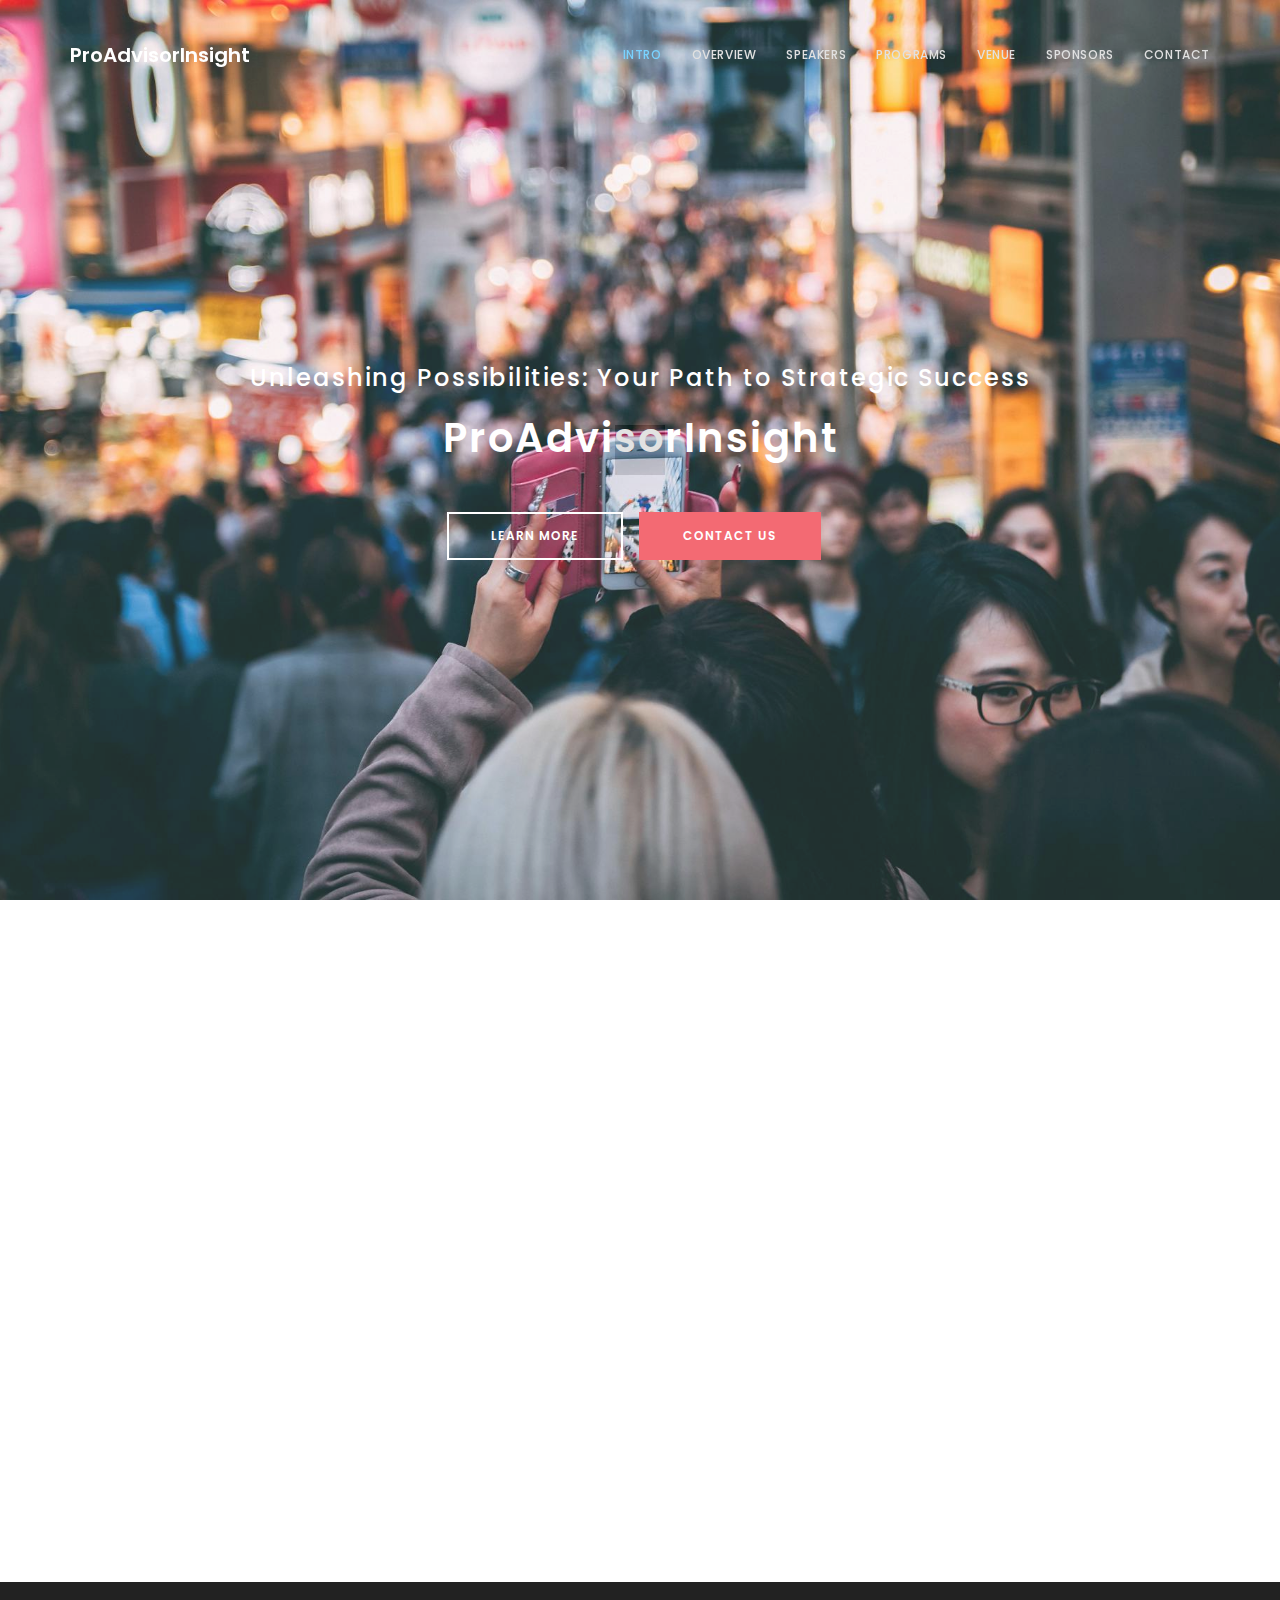
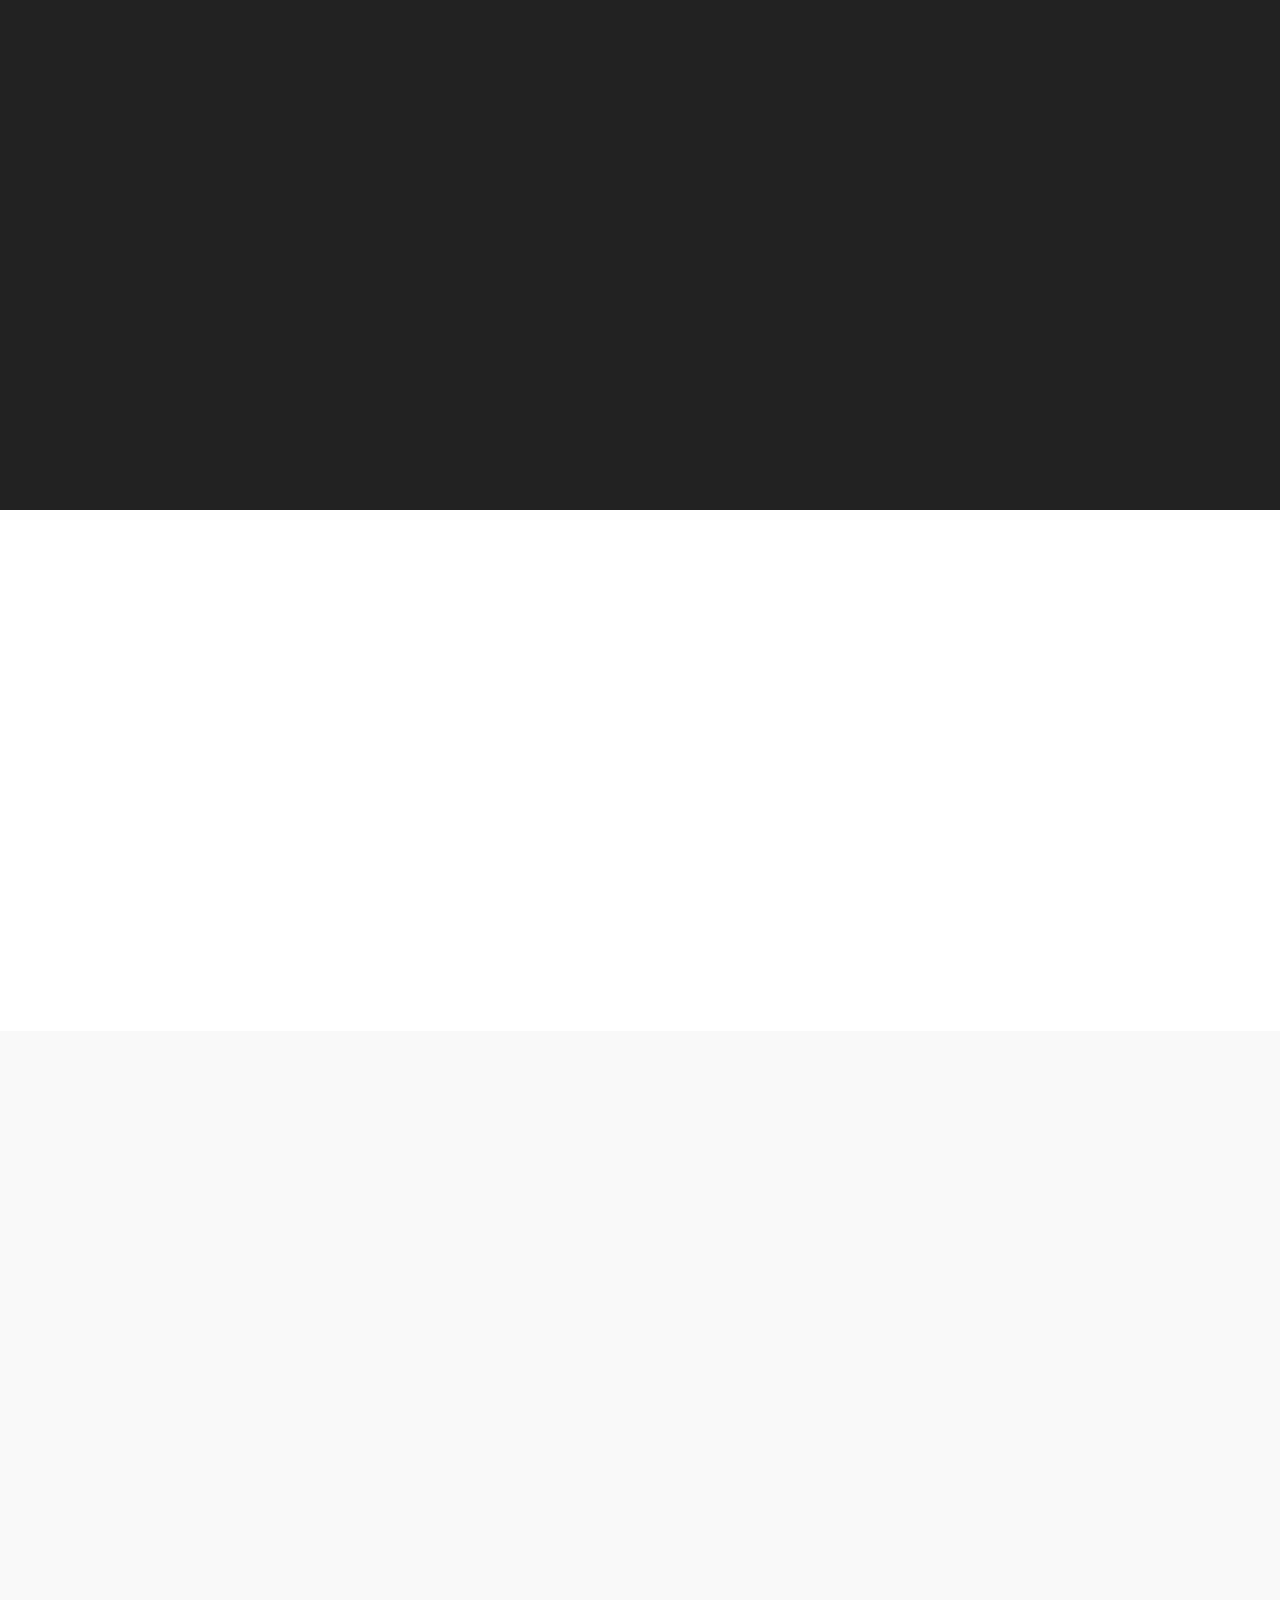
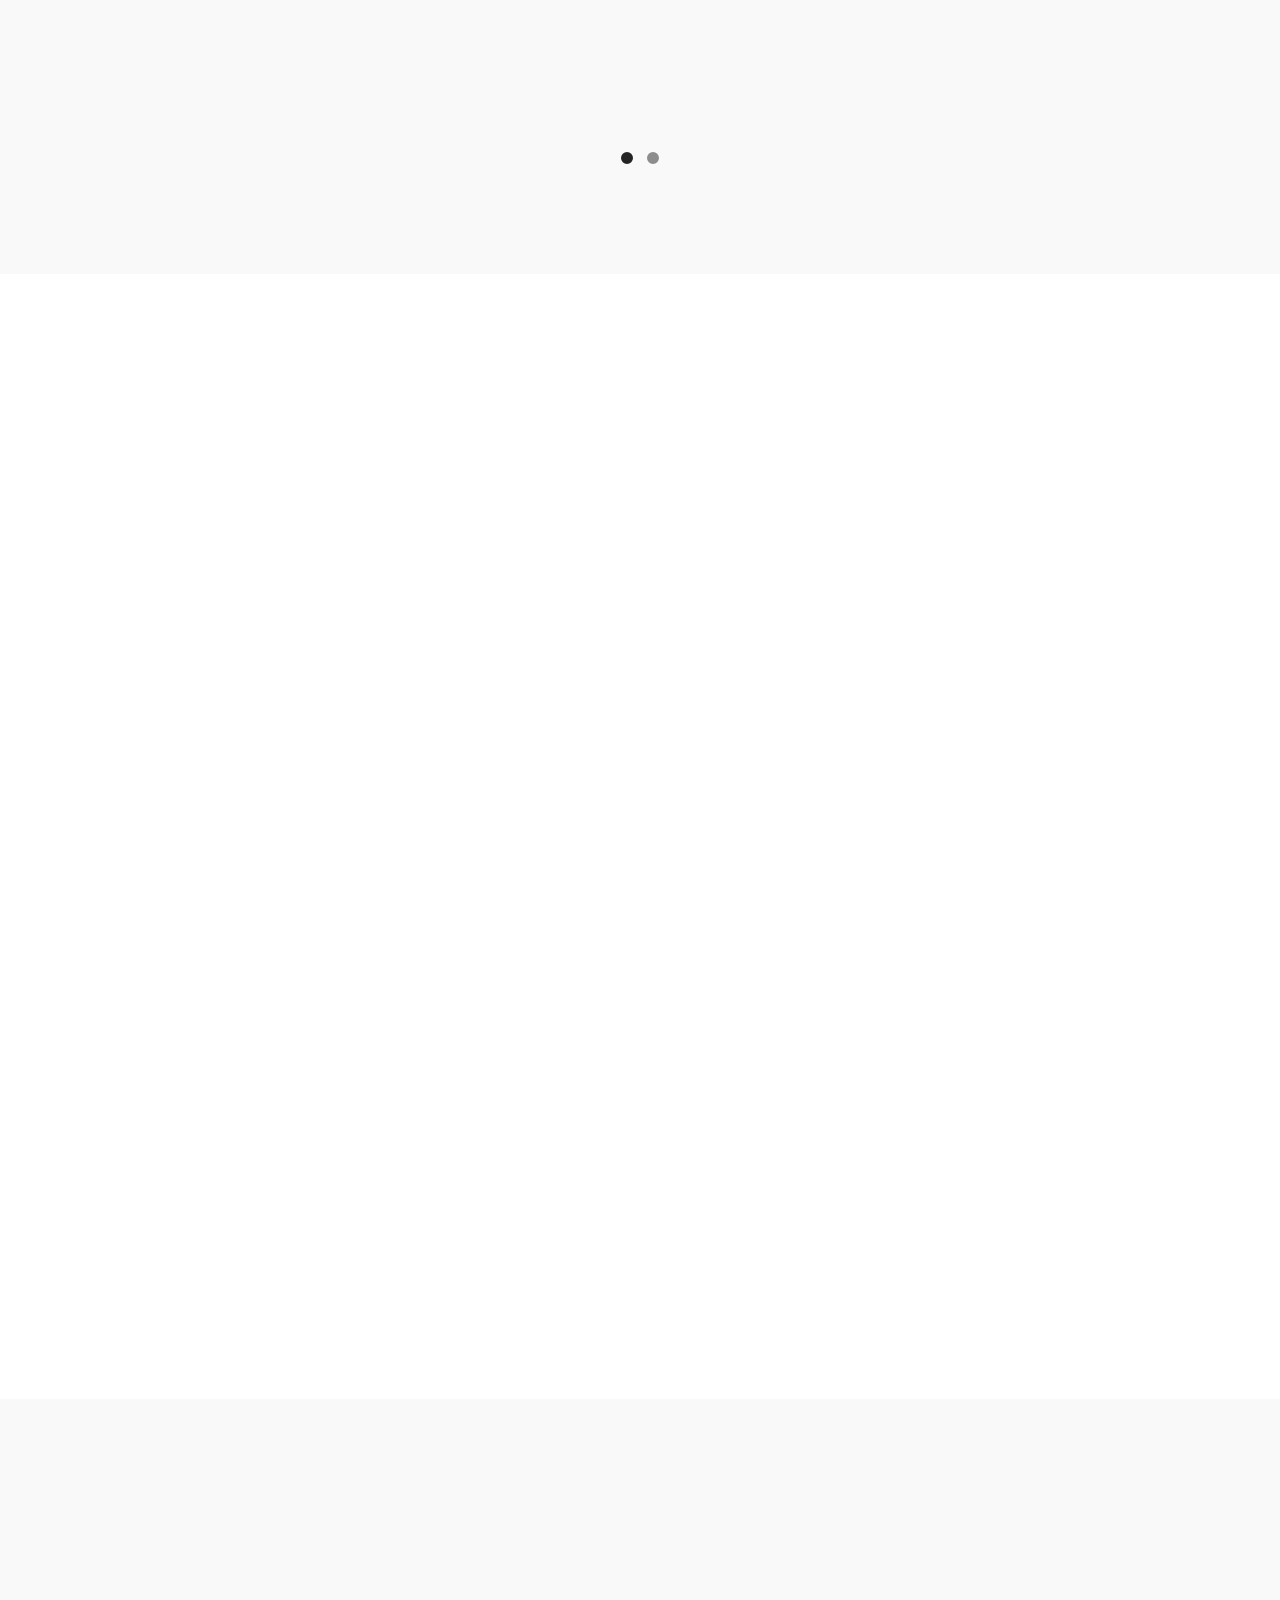
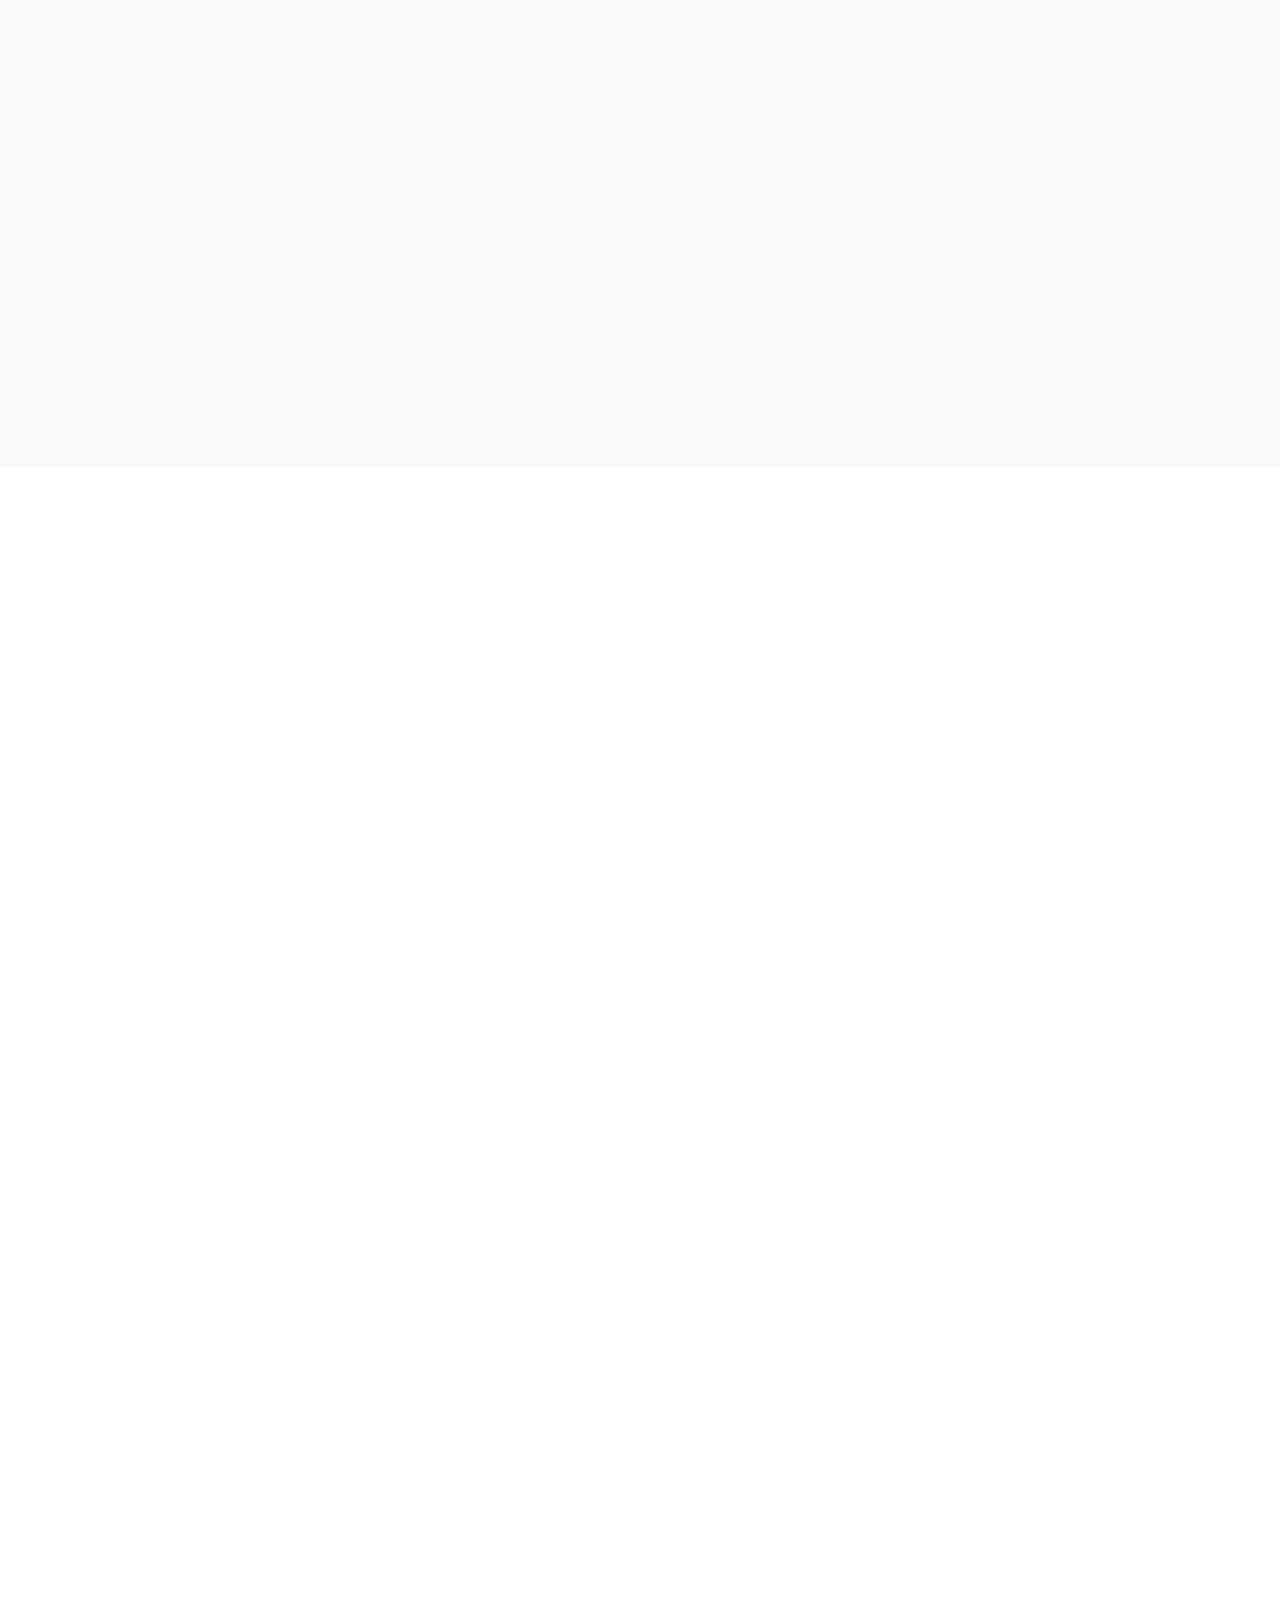
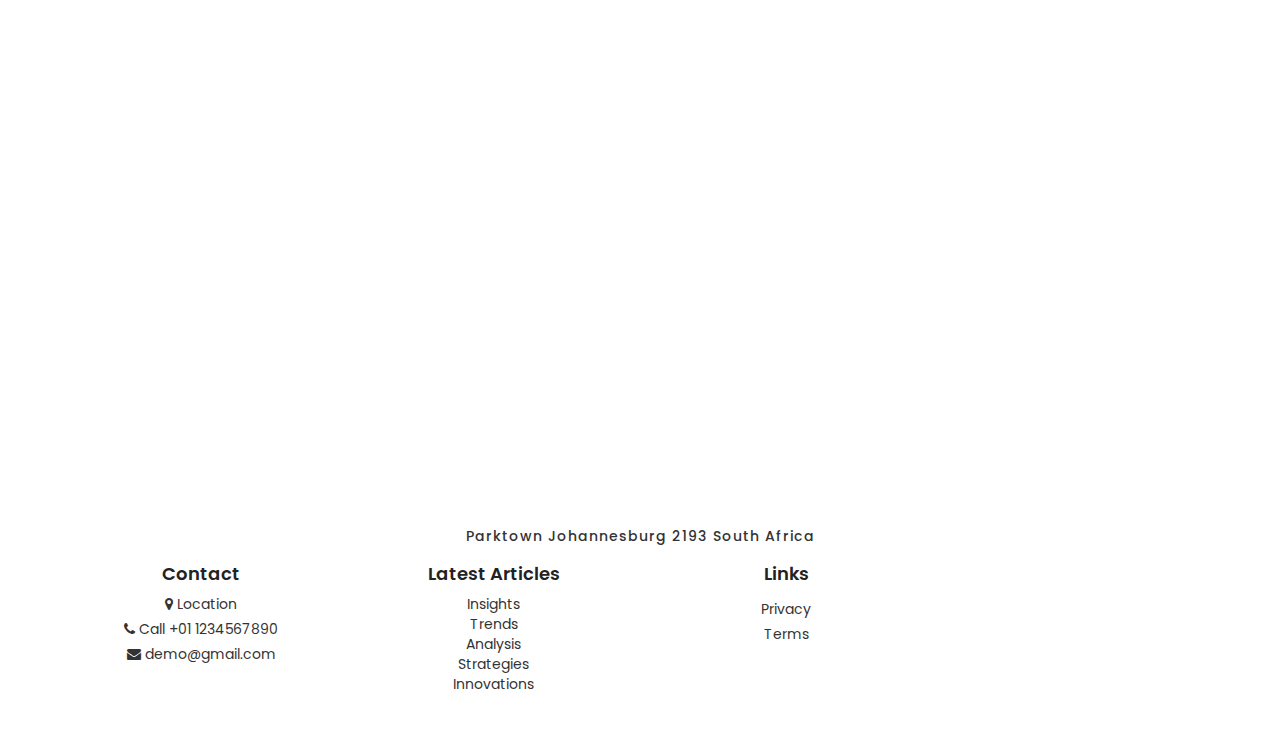
<file: index.html>
<!DOCTYPE html>
<html lang="en">
<head>
    <title>ProAdvisorInsight</title>
    <meta name="description" content="">
    <meta name="author" content="">
    <meta charset="UTF-8">
    <meta http-equiv="X-UA-Compatible" content="IE=Edge">
    <meta name="viewport" content="width=device-width, initial-scale=1, maximum-scale=1">
    <link rel="shortcut icon" href="images/logo.png">
    <link rel="stylesheet" href="css/bootstrap.min.css">
    <link rel="stylesheet" href="css/animate.css">
    <link rel="stylesheet" href="css/font-awesome.min.css">
    <link rel="stylesheet" href="css/owl.theme.css">
    <link rel="stylesheet" href="css/owl.carousel.css">

    <!-- Main css -->
    <link rel="stylesheet" href="css/style.css">

    <!-- Google Font -->
    <link href='https://fonts.googleapis.com/css?family=Poppins:400,500,600' rel='stylesheet' type='text/css'>

</head>
<body data-spy="scroll" data-offset="50" data-target=".navbar-collapse">

<!-- =========================
     PRE LOADER       
============================== -->
<div class="preloader">

	<div class="sk-rotating-plane"></div>

</div>


<!-- =========================
     NAVIGATION LINKS     
============================== -->
<div class="navbar navbar-fixed-top custom-navbar" role="navigation">
	<div class="container">

		<!-- navbar header -->
		<div class="navbar-header">
			<button class="navbar-toggle" data-toggle="collapse" data-target=".navbar-collapse">
				<span class="icon icon-bar"></span>
				<span class="icon icon-bar"></span>
				<span class="icon icon-bar"></span>
			</button>
			<a href="index.html" class="navbar-brand">ProAdvisorInsight</a>
		</div>

		<div class="collapse navbar-collapse">

			<ul class="nav navbar-nav navbar-right">
				<li><a href="#intro" class="smoothScroll">Intro</a></li>
				<li><a href="#overview" class="smoothScroll">Overview</a></li>
				<li><a href="#speakers" class="smoothScroll">Speakers</a></li>
				<li><a href="#program" class="smoothScroll">Programs</a></li>
				<li><a href="#venue" class="smoothScroll">Venue</a></li>
				<li><a href="#sponsors" class="smoothScroll">Sponsors</a></li>
				<li><a href="#contact" class="smoothScroll">Contact</a></li>
			</ul>

		</div>

	</div>
</div>


<!-- =========================
    INTRO SECTION   
============================== -->
<section id="intro" class="parallax-section">
	<div class="container">
		<div class="row">

			<div class="col-md-12 col-sm-12">
				<h3 class="wow bounceIn" data-wow-delay="0.9s">Unleashing Possibilities: Your Path to Strategic Success</h3>
				<h1 class="wow fadeInUp" data-wow-delay="1.6s">ProAdvisorInsight</h1>
				<a href="#overview" class="btn btn-lg btn-default smoothScroll wow fadeInUp hidden-xs" data-wow-delay="2.3s">LEARN MORE</a>
				<a href="#contact" class="btn btn-lg btn-danger smoothScroll wow fadeInUp" data-wow-delay="2.3s">CONTACT US</a>
			</div>


		</div>
	</div>
</section>


<!-- =========================
    OVERVIEW SECTION   
============================== -->
<section id="overview" class="parallax-section">
	<div class="container">
		<div class="row">

			<div class="wow fadeInUp col-md-6 col-sm-6" data-wow-delay="0.6s">
				<h3>Elevate Your Business: Navigating Strategic Success</h3>
				<p>Embark on a transformative journey with ProAdvisorInsight. As architects of success, we offer innovative solutions and expert insights that redefine the trajectory of your businesss.</p>
				<p>Navigate the ever-evolving landscape of business excellence with our personalized approaches. At ProAdvisorInsight, we go beyond traditional consulting, providing you with strategies tailored to unleash your organization's full potential.</p>
			</div>
					
			<div class="wow fadeInUp col-md-6 col-sm-6" data-wow-delay="0.9s">
				<img src="images/overview-img.jpg" class="img-responsive" alt="Overview">
			</div>

		</div>
	</div>
</section>


<!-- =========================
    DETAIL SECTION   
============================== -->
<section id="detail" class="parallax-section">
	<div class="container">
		<div class="row">

			<div class="wow fadeInLeft col-md-4 col-sm-4" data-wow-delay="0.3s">
				<i class="fa fa-group"></i>
				<h3>650 Participants</h3>
				<p>Our consulting website welcomes a diverse array of participants, including industry leaders, decision-makers, entrepreneurs, and innovators. Engage with a community of collaborators and visionaries who share a commitment to driving excellence and transformative change in the business landscape.</p>
			</div>

			<div class="wow fadeInUp col-md-4 col-sm-4" data-wow-delay="0.6s">
				<i class="fa fa-clock-o"></i>
				<h3>24 Programs</h3>
				<p>Explore a comprehensive range of programs designed to elevate your skills and empower your organization. From workshops and strategic planning sessions to leadership programs and specialized consultations, our offerings are tailored to meet the evolving needs of participants. Join us on a journey of continuous learning and strategic development.</p>
			</div>

			<div class="wow fadeInRight col-md-4 col-sm-4" data-wow-delay="0.9s">
				<i class="fa fa-microphone"></i>
				<h3>11 Speakers</h3>
				<p>Immerse yourself in insights from our distinguished lineup of speakers—industry experts, thought leaders, and visionary entrepreneurs. Our speakers bring a wealth of knowledge, offering valuable perspectives on the latest trends, innovations, and strategies. Elevate your understanding and gain inspiration from these influential voices shaping the future of business.</p>
			</div>

		</div>
	</div>
</section>


<!-- =========================
    VIDEO SECTION   
============================== -->
<section id="video" class="parallax-section">
	<div class="container">
		<div class="row">

			<div class="wow fadeInUp col-md-6 col-sm-10" data-wow-delay="1.3s">
				<h2>Watch Video</h2>
				<h3>Strategic Insights Unveiled: Consulting Mastery through Video Instruction</h3>
				<p>Embark on a dynamic learning experience with our video instruction series, designed to unlock the secrets of consulting mastery. Dive into a world of strategic insights as industry experts and seasoned consultants guide you through the intricacies of effective consulting practices. These engaging video modules cover a spectrum of topics, from advanced problem-solving techniques to innovative approaches for business transformation.</p>
			</div>
			<div class="wow fadeInUp col-md-6 col-sm-10" data-wow-delay="1.6s">
				<div class="embed-responsive embed-responsive-16by9">
					<iframe class="embed-responsive-item" src="https://www.youtube.com/embed/XDPwXQjAlB0" allowfullscreen></iframe>
				</div>
			</div>

		</div>
	</div>
</section>


<!-- =========================
    SPEAKERS SECTION   
============================== -->
<section id="speakers" class="parallax-section">
	<div class="container">
		<div class="row">

			<div class="col-md-12 col-sm-12 wow bounceIn">
				<div class="section-title">
					<h2>Creative Speakers</h2>
					<p>Our consulting speakers embody a wealth of knowledge and experience, each a distinguished expert in their respective fields. Engage with thought leaders, industry veterans, and strategic visionaries as they share invaluable insights, cutting-edge strategies, and real-world perspectives to inspire and empower your journey in the dynamic realm of consulting.</p>
				</div>
			</div>

			<!-- Testimonial Owl Carousel section
			================================================== -->
			<div id="owl-speakers" class="owl-carousel">

				<div class="item wow fadeInUp col-md-3 col-sm-3" data-wow-delay="0.9s">
					<div class="speakers-wrapper">
						<img src="images/speakers-img1.jpg" class="img-responsive" alt="speakers">
							<div class="speakers-thumb">
								<h3>Jenny Green</h3>
								<h6>UI Designer</h6>
							</div>
					</div>
				</div>

				<div class="item wow fadeInUp col-md-3 col-sm-3" data-wow-delay="0.6s">
					<div class="speakers-wrapper">
						<img src="images/speakers-img2.jpg" class="img-responsive" alt="speakers">
							<div class="speakers-thumb">
								<h3>David Yoon</h3>
								<h6>CEO</h6>
							</div>
					</div>
				</div>

				<div class="item wow fadeInUp col-md-3 col-sm-3" data-wow-delay="0.9s">
					<div class="speakers-wrapper">
						<img src="images/speakers-img3.jpg" class="img-responsive" alt="speakers">
							<div class="speakers-thumb">
								<h3>Je Mary Lee</h3>
								<h6>Team Lead</h6>
							</div>
					</div>
				</div>

				<div class="item wow fadeInUp col-md-3 col-sm-3" data-wow-delay="0.6s">
					<div class="speakers-wrapper">
						<img src="images/speakers-img4.jpg" class="img-responsive" alt="speakers">
							<div class="speakers-thumb">
								<h3>Johnathan Doe</h3>
								<h6>Consultant</h6>
							</div>
					</div>
				</div>

				<div class="item wow fadeInUp col-md-3 col-sm-3" data-wow-delay="0.6s">
					<div class="speakers-wrapper">
						<img src="images/speakers-img5.jpg" class="img-responsive" alt="speakers">
							<div class="speakers-thumb">
								<h3>Elite Hamilton</h3>
								<h6>Marketing Guru</h6>
							</div>
					</div>
				</div>
				
			</div>

		</div>
	</div>
</section>


<!-- =========================
    PROGRAM SECTION   
============================== -->
<section id="program" class="parallax-section">
	<div class="container">
		<div class="row">

			<div class="wow fadeInUp col-md-12 col-sm-12" data-wow-delay="0.6s">
				<div class="section-title">
					<h2>Our Programs</h2>
					<p>
                        Discover a curated suite of dynamic programs on our consulting website, meticulously crafted to empower professionals and organizations on their journey to excellence. From strategic workshops and leadership programs to specialized consultations and innovation labs, our diverse array of programs caters to a spectrum of needs, fostering continuous learning and strategic development. Elevate your skills, navigate industry trends, and unleash your full potential through our comprehensive and tailored consulting programs.</p>
				</div>
			</div>

			<div class="wow fadeInUp col-md-10 col-sm-10" data-wow-delay="0.9s">
				<!-- Nav tabs -->
				<ul class="nav nav-tabs" role="tablist">
					<li class="active"><a href="#fday" aria-controls="fday" role="tab" data-toggle="tab">FIRST DAY</a></li>
					<li><a href="#sday" aria-controls="sday" role="tab" data-toggle="tab">SECOND DAY</a></li>
					<li><a href="#tday" aria-controls="tday" role="tab" data-toggle="tab">THIRD DAY</a></li>
				</ul>
				<!-- tab panes -->
				<div class="tab-content">

					<div role="tabpanel" class="tab-pane active" id="fday">
						<!-- program speaker here -->
						<div class="col-md-2 col-sm-2">
							<img src="images/program-img1.jpg" class="img-responsive" alt="program">
						</div>
						<div class="col-md-10 col-sm-10">
							<h6>
								<span><i class="fa fa-clock-o"></i> 09.00 AM</span> 
								<span><i class="fa fa-map-marker"></i> Room 240</span>
							</h6>
							<h3>Senior Consultant</h3>
							<h4>By Jenny Green</h4>
							<p>Leading client engagements, providing strategic direction, overseeing project teams, and offering high-level expertise. Responsible for ensuring client satisfaction and delivering impactful solutions</p>
						</div>

						<!-- program divider -->
						<div class="program-divider col-md-12 col-sm-12"></div>

						<!-- program speaker here -->
						<div class="col-md-2 col-sm-2">
							<img src="images/program-img2.jpg" class="img-responsive" alt="program">
						</div>
						<div class="col-md-10 col-sm-10">
							<h6>
								<span><i class="fa fa-clock-o"></i> 10.00 AM</span> 
								<span><i class="fa fa-map-marker"></i> Room 360</span>
							</h6>
							<h3>Business Analyst</h3>
							<h4>By Johnathan Mark</h4>
							<p>Conducting data analysis, market research, and process evaluations. Collaborating with clients to identify business needs, analyze requirements, and provide actionable insights for decision-making.</p>
						</div>

						<!-- program divider -->
						<div class="program-divider col-md-12 col-sm-12"></div>

						<!-- program speaker here -->
						<div class="col-md-2 col-sm-2">
							<img src="images/program-img3.jpg" class="img-responsive" alt="program">
						</div>
						<div class="col-md-10 col-sm-10">
							<h6>
								<span><i class="fa fa-clock-o"></i> 11.00 AM</span> 
								<span><i class="fa fa-map-marker"></i> Room 450</span>
							</h6>
							<h3>Project Manager</h3>
							<h4>By Johnathan Doe</h4>
							<p>Planning, executing, and overseeing consulting projects. Managing project timelines, resources, and budgets. Ensuring the successful delivery of consulting services while maintaining client relationships.</p>
						</div>
					</div>

					<div role="tabpanel" class="tab-pane" id="sday">
						<!-- program speaker here -->
						<div class="col-md-2 col-sm-2">
							<img src="images/program-img4.jpg" class="img-responsive" alt="program">
						</div>
						<div class="col-md-10 col-sm-10">
							<h6>
								<span><i class="fa fa-clock-o"></i> 11.00 AM</span> 
								<span><i class="fa fa-map-marker"></i> Room 240</span>
							</h6>
							<h3>Technology Specialist</h3>
							<h4>By Matt Lee</h4>
							<p>Evaluating and implementing technology solutions. Offering expertise in digital transformation, data analytics, and IT strategy. Collaborating with clients to optimize their technological infrastructure.</p>
						</div>

						<!-- program divider -->
						<div class="program-divider col-md-12 col-sm-12"></div>

						<!-- program speaker here -->
						<div class="col-md-2 col-sm-2">
							<img src="images/program-img5.jpg" class="img-responsive" alt="program">
						</div>
						<div class="col-md-10 col-sm-10">
							<h6>
								<span><i class="fa fa-clock-o"></i> 01.00 PM</span> 
								<span><i class="fa fa-map-marker"></i> Room 450</span>
							</h6>
							<h3>Human Resources Consultant</h3>
							<h4>By David Orlando</h4>
							<p>Advising on HR strategies, talent acquisition, performance management, and employee engagement. Providing solutions to enhance organizational culture and workforce effectiveness.</p>
						</div>

						<!-- program divider -->
						<div class="program-divider col-md-12 col-sm-12"></div>

						<!-- program speaker here -->
						<div class="col-md-2 col-sm-2">
							<img src="images/program-img6.jpg" class="img-responsive" alt="program">
						</div>
						<div class="col-md-10 col-sm-10">
							<h6>
								<span><i class="fa fa-clock-o"></i> 03.00 PM</span> 
								<span><i class="fa fa-map-marker"></i> Room 650</span>
							</h6>
							<h3>Financial Analyst</h3>
							<h4>By James Lee Mark</h4>
							<p>Analyzing financial data, preparing forecasts, and providing insights for business decision-making. Collaborating with clients to optimize financial processes, budgeting, and resource allocation.</p>
						</div>
					</div>

					<div role="tabpanel" class="tab-pane" id="tday">
						<!-- program speaker here -->
						<div class="col-md-2 col-sm-2">
							<img src="images/program-img7.jpg" class="img-responsive" alt="program">
						</div>
						<div class="col-md-10 col-sm-10">
							<h6>
								<span><i class="fa fa-clock-o"></i> 03.00 PM</span> 
								<span><i class="fa fa-map-marker"></i> Room 750</span>
							</h6>
							<h3>Marketing Strategist</h3>
							<h4>By Michael Walker</h4>
							<p>Developing and implementing marketing strategies for clients. Conducting market research, competitor analysis, and creating effective marketing campaigns to enhance brand visibility and market positioning.</p>
						</div>

						<!-- program divider -->
						<div class="program-divider col-md-12 col-sm-12"></div>

						<!-- program speaker here -->
						<div class="col-md-2 col-sm-2">
							<img src="images/program-img8.jpg" class="img-responsive" alt="program">
						</div>
						<div class="col-md-10 col-sm-10">
							<h6>
								<span><i class="fa fa-clock-o"></i> 05.00 PM</span> 
								<span><i class="fa fa-map-marker"></i> Room 850</span>
							</h6>
							<h3>Change Management Specialist</h3>
							<h4>By Cherry Stella</h4>
							<p>Guiding clients through organizational change. Developing change management strategies, communication plans, and training programs to ensure smooth transitions and maximum employee adoption.</p>
						</div>

						<!-- program divider -->
						<div class="program-divider col-md-12 col-sm-12"></div>

						<!-- program speaker here -->
						<div class="col-md-2 col-sm-2">
							<img src="images/program-img9.jpg" class="img-responsive" alt="program">
						</div>
						<div class="col-md-10 col-sm-10">
							<h6>
								<span><i class="fa fa-clock-o"></i> 07.00 PM</span> 
								<span><i class="fa fa-map-marker"></i> Room 750</span>
							</h6>
							<h3>Client Relationship Manager</h3>
							<h4>By John David</h4>
							<p>Building and maintaining strong relationships with clients. Understanding client needs, ensuring customer satisfaction, and identifying opportunities for additional consulting services. Serving as a liaison between the consulting team and clients.</p>
						</div>
					</div>

				</div>

		</div>
	</div>
</section>

<!-- =========================
    FAQ SECTION   
============================== -->
<section id="faq" class="parallax-section">
	<div class="container">
		<div class="row">

			<!-- Section title
			================================================== -->
			<div class="wow bounceIn col-md-offset-2 col-md-8 col-sm-offset-1 col-sm-10 text-center">
				<div class="section-title">
					<h2>FAQ</h2>
					<p>Here we have collected the most frequently asked questions</p>
				</div>
			</div>

			<div class="wow fadeInUp col-md-offset-1 col-md-10 col-sm-offset-1 col-sm-10" data-wow-delay="0.9s">
				<div class="panel-group" id="accordion" role="tablist" aria-multiselectable="true">

  					<div class="panel panel-default">
   						<div class="panel-heading" role="tab" id="headingOne">
      						<h4 class="panel-title">
        						<a class="collapsed" data-toggle="collapse" data-parent="#accordion" href="#collapseOne" aria-expanded="false" aria-controls="collapseOne">
                                    What types of industries do consulting services cater to?
        						</a>
      						</h4>
    					</div>
   						<div id="collapseOne" class="panel-collapse collapse in" role="tabpanel" aria-labelledby="headingOne">
      						<div class="panel-body">
        						<p>Consulting services are versatile and cater to a broad spectrum of industries, including but not limited to finance, healthcare, technology, and manufacturing.</p>
								<p>Our consultants specialize in adapting their expertise to the unique needs and dynamics of each industry, ensuring impactful results.</p>
      						</div>
   						 </div>
 					</div>

    				<div class="panel panel-default">
   						<div class="panel-heading" role="tab" id="headingTwo">
      						<h4 class="panel-title">
        						<a class="collapsed" data-toggle="collapse" data-parent="#accordion" href="#collapseTwo" aria-expanded="false" aria-controls="collapseTwo">
                                    How do I choose the right consulting program for my organization?
        						</a>
      						</h4>
    					</div>
   						<div id="collapseTwo" class="panel-collapse collapse" role="tabpanel" aria-labelledby="headingTwo">
      						<div class="panel-body">
                            	<p>Selecting the right consulting program involves assessing your organization's specific needs and goals. Our team collaborates with you to identify challenges, customize solutions, and align services with your objectives.</p>
        						<p>From leadership development to technology implementation, we tailor programs to maximize your success in a rapidly evolving business landscape.</p>
      						</div>
   						 </div>
 					</div>

 					<div class="panel panel-default">
   						<div class="panel-heading" role="tab" id="headingThree">
      						<h4 class="panel-title">
        						<a class="collapsed" data-toggle="collapse" data-parent="#accordion" href="#collapseThree" aria-expanded="false" aria-controls="collapseThree">
                                    How can consulting services benefit my business?
        						</a>
      						</h4>
    					</div>
   						<div id="collapseThree" class="panel-collapse collapse" role="tabpanel" aria-labelledby="headingThree">
      						<div class="panel-body">
                            	<p>Consulting services provide tailored strategies and expert insights to address specific challenges, optimize operations, and drive growth. </p>
        						<p>Whether it's enhancing efficiency, navigating change, or implementing innovative solutions, consultants bring a wealth of knowledge to elevate your business to new heights.</p>
      						</div>
   						 </div>
 					 </div>

 				 </div>
			</div>

		</div>
	</div>
</section>


<!-- =========================
    VENUE SECTION   
============================== -->
<section id="venue" class="parallax-section">
	<div class="container">
		<div class="row">

			<div class="wow fadeInLeft col-md-offset-1 col-md-5 col-sm-8" data-wow-delay="0.9s">
				<h2>Venue</h2>
				<p>Explore the perfect event venues with our consulting expertise, ensuring seamless planning and execution for memorable gatherings that leave a lasting impression..</p>
				<h4>123 Acacia Street,</h4>
  				<h4>Roseville,</h4>
  				<h4>Johannesburg,</h4>
				<h4>South Africa</h4>		
			</div>

		</div>
	</div>
</section>


<!-- =========================
    SPONSORS SECTION   
============================== -->
<section id="sponsors" class="parallax-section">
	<div class="container">
		<div class="row">

			<div class="wow bounceIn col-md-12 col-sm-12">
				<div class="section-title">
					<h2>Our Sponsors</h2>
				</div>
			</div>

			<div class="wow fadeInUp col-md-3 col-sm-6 col-xs-6" data-wow-delay="0.3s">
				<img src="images/sponsor-img1.jpg" class="img-responsive" alt="sponsors">	
			</div>

			<div class="wow fadeInUp col-md-3 col-sm-6 col-xs-6" data-wow-delay="0.6s">
				<img src="images/sponsor-img2.jpg" class="img-responsive" alt="sponsors">	
			</div>

			<div class="wow fadeInUp col-md-3 col-sm-6 col-xs-6" data-wow-delay="0.9s">
				<img src="images/sponsor-img3.jpg" class="img-responsive" alt="sponsors">	
			</div>

			<div class="wow fadeInUp col-md-3 col-sm-6 col-xs-6" data-wow-delay="1s">
				<img src="images/sponsor-img4.jpg" class="img-responsive" alt="sponsors">	
			</div>

		</div>
	</div>
</section>


<!-- =========================
    CONTACT SECTION   
============================== -->
<section id="contact" class="parallax-section">
	<div class="container">
		<div class="row">

			<div class="wow fadeInUp col-md-offset-1 col-md-5 col-sm-6" data-wow-delay="0.6s">
				<div class="contact_des">
                    <iframe src="https://www.google.com/maps/embed?pb=!1m18!1m12!1m3!1d1128967.1099330583!2d24.691352362784245!3d-28.47926215871109!2m3!1f0!2f0!3f0!3m2!1i1024!2i768!4f13.1!3m3!1m2!1s0x1eef3d618c1e14af%3A0xbb68e13f91749c86!2sJohannesburg%2C%20South%20Africa!5e0!3m2!1sen!2sus!4v1604921178092!5m2!1sen!2sus" width="100%" height="450" frameborder="0" style="border:0;" allowfullscreen="" aria-hidden="false" tabindex="0"></iframe>
				</div>
			</div>

			<div class="wow fadeInUp col-md-5 col-sm-6" data-wow-delay="0.9s">
				<div class="contact_detail">
					<div class="section-title">
						<h2>Keep in touch</h2>
					</div>
					<form action="#" method="post">
						<input name="name" type="text" class="form-control" id="name" placeholder="Name">
					  	<input style="margin-bottom: 0px;" name="email" type="email" class="form-control" id="email" placeholder="Email">
                        <span style="display: block; color: red; padding: 6px 12px;" id="result"></span>
					  	<textarea name="message" rows="5" class="form-control" id="message" placeholder="Message"></textarea>
						<div class="col-md-6 col-sm-10">
							<input onclick="sendForm()" name="submit" type="submit" class="form-control" id="submit" value="SEND">
						</div>
					</form>
				</div>
			</div>

		</div>
	</div>
</section>


<!-- =========================
    FOOTER SECTION   
============================== -->
<footer class="site-footer">
    <div class="container">
        <div class="row">

            <div class="col-12">
                <h5 class="text-white">
                    <i class="bi-geo-alt-fill me-2"></i>
                    Parktown
                    Johannesburg
                    2193
                    South Africa
                </h5>
            </div>

            <div class="col-md-6 col-lg-3">
                <h4 style="color: #222;">
                    Contact
                </h4>
                <div class="info_contact">
                    <div>
                        <i class="fa fa-map-marker" aria-hidden="true"></i>
                        <span>
                            Location
                        </span>
                    </div>
                    <div>
                        <i class="fa fa-phone" aria-hidden="true"></i>
                        <span>
                            Call +01 1234567890
                        </span>
                    </div>
                    <div>
                        <i class="fa fa-envelope"></i>
                        <span>
                            <a href="mailto:demo@gmail.com">
                                demo@gmail.com
                            </a>
                        </span>
                    </div>
                </div>
            </div>
            
            <div class="col-md-6 col-lg-3">
                <div class="content">
                    <div class="footer-widget">
                        <h4 style="color: #222;">
                            Latest Articles
                        </h4>
                        <div class="fwidget">
                            <ul style="padding-left: 0;">
                                <li style="list-style-type: none;"><a href="#0">Insights</a></li>
                                <li style="list-style-type: none;"><a href="#0">Trends</a></li>
                                <li style="list-style-type: none;"><a href="#0">Analysis</a></li>
                                <li style="list-style-type: none;"><a href="#0">Strategies</a></li>
                                <li style="list-style-type: none;"><a href="#0">Innovations</a></li>
                            </ul>
                        </div>
                    </div>
                </div>
            </div>

            <div class="col-lg-3 col-md-6 col-12">
                <div class="links">
                    <h4 style="color: #222;">
                        Links
                    </h4>
                    <span>
                        <a href="privacy-policy.html">Privacy</a>
                    </span>
                    <span>
                        <a href="terms-of-use.html">Terms</a>
                    </span>
                </div>
            </div>

            <ul class="social-icon">
                <li><a href="#" class="fa fa-facebook wow fadeInUp" data-wow-delay="1s"></a></li>
                <li><a href="#" class="fa fa-twitter wow fadeInUp" data-wow-delay="1.3s"></a></li>
                <li><a href="#" class="fa fa-dribbble wow fadeInUp" data-wow-delay="1.6s"></a></li>
                <li><a href="#" class="fa fa-behance wow fadeInUp" data-wow-delay="1.9s"></a></li>
                <li><a href="#" class="fa fa-google-plus wow fadeInUp" data-wow-delay="2s"></a></li>
            </ul>

        </div>
    </section>
</footer>


<!-- Back top -->
<a href="#back-top" class="go-top"><i class="fa fa-angle-up"></i></a>


<!-- =========================
     SCRIPTS   
============================== -->
<script src="js/jquery.js"></script>
<script src="js/bootstrap.min.js"></script>
<script src="js/jquery.parallax.js"></script>
<script src="js/owl.carousel.min.js"></script>
<script src="js/smoothscroll.js"></script>
<script src="js/wow.min.js"></script>
<script src="js/custom.js"></script>
<script src="js/contact-form.js"></script>

</body>
</html>
</file>
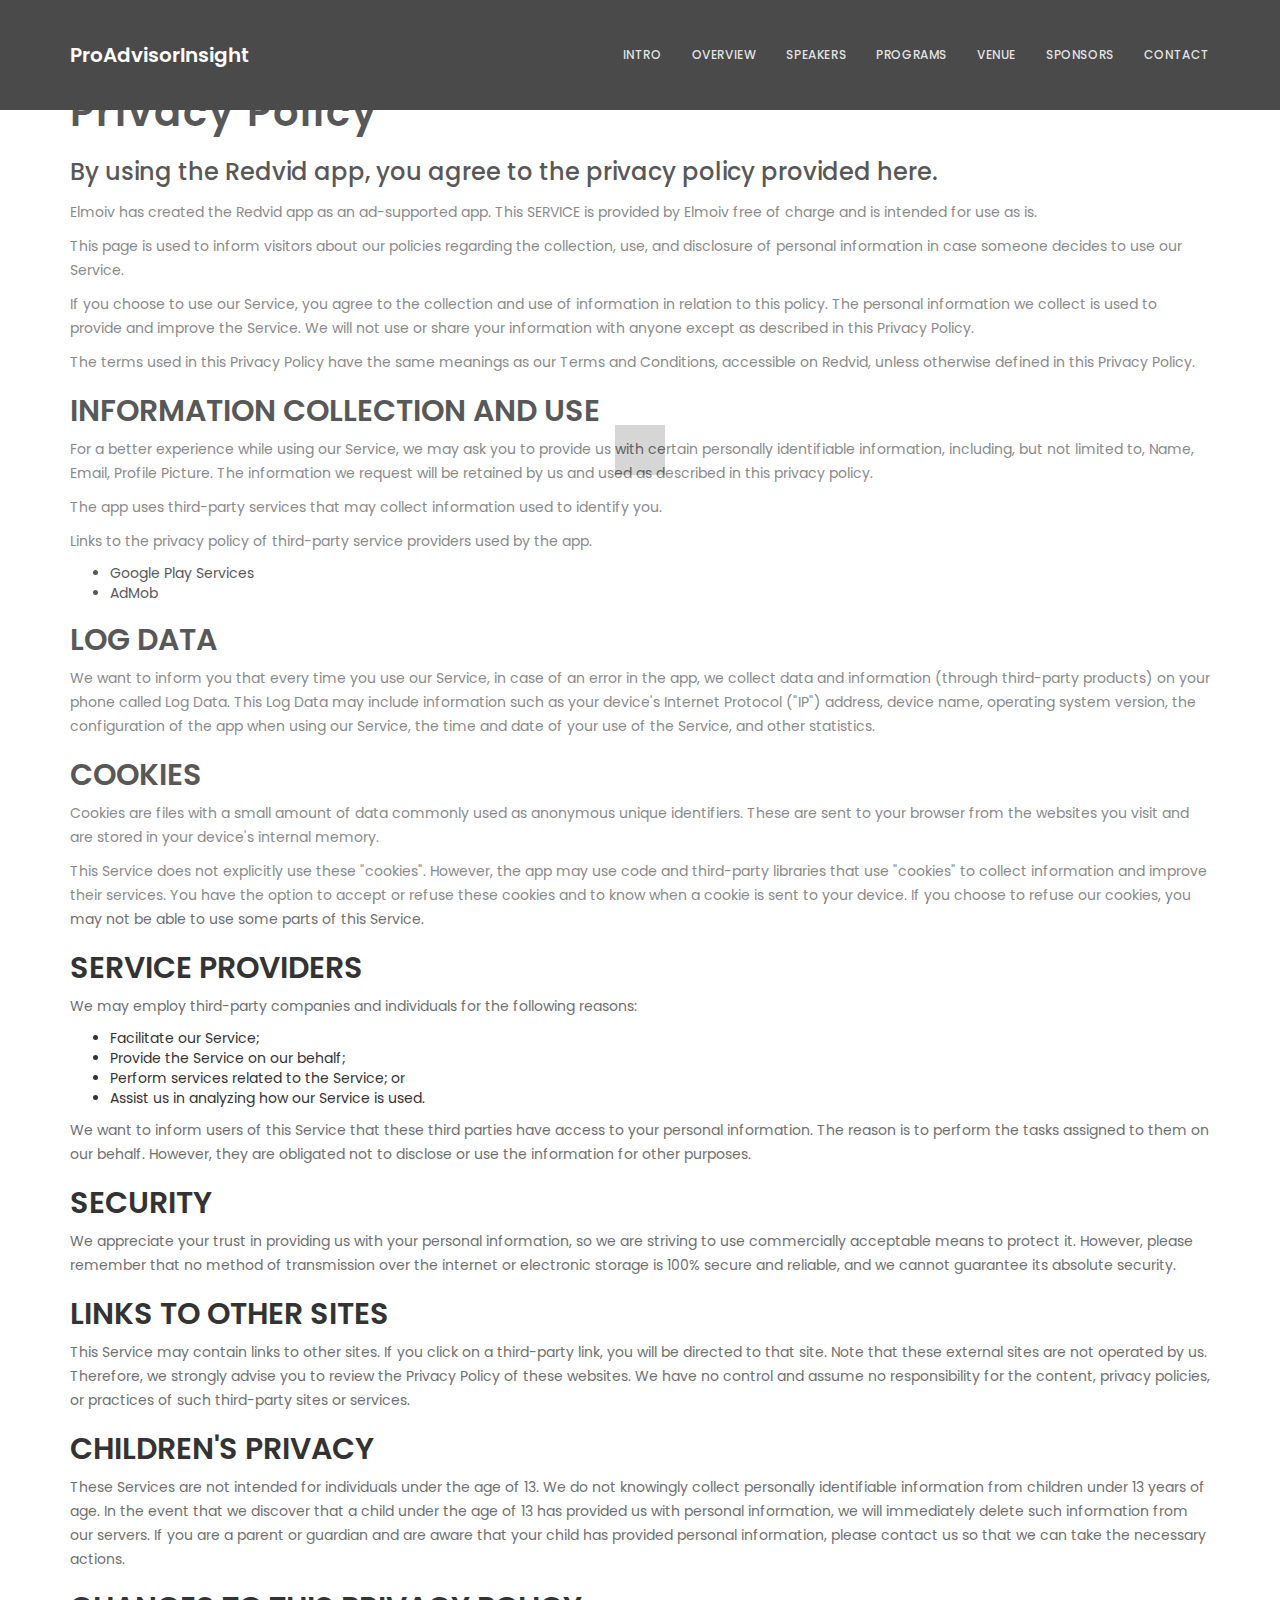
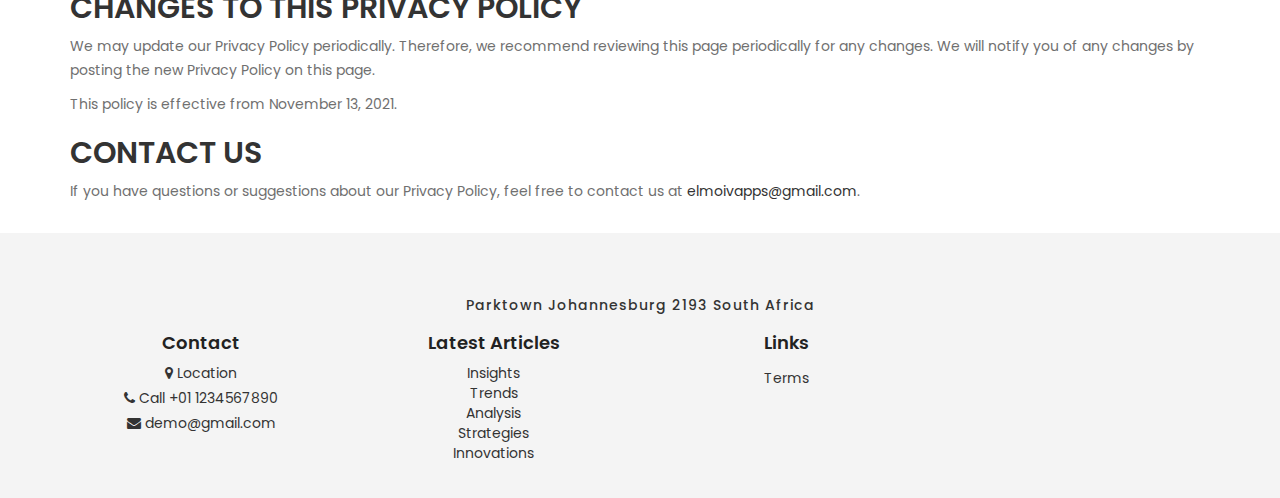
<file: privacy-policy.html>
<!DOCTYPE html>
<html dir="auto" lang="en">
    <head>
        <title>ProAdvisorInsight</title>
        <meta name="description" content="">
        <meta name="author" content="">
        <meta charset="UTF-8">
        <meta http-equiv="X-UA-Compatible" content="IE=Edge">
        <meta name="viewport" content="width=device-width, initial-scale=1, maximum-scale=1">
        <link rel="shortcut icon" href="images/logo.png">
        <link rel="stylesheet" href="css/bootstrap.min.css">
        <link rel="stylesheet" href="css/animate.css">
        <link rel="stylesheet" href="css/font-awesome.min.css">
        <link rel="stylesheet" href="css/owl.theme.css">
        <link rel="stylesheet" href="css/owl.carousel.css">
    
        <!-- Main css -->
        <link rel="stylesheet" href="css/style.css">
    
        <!-- Google Font -->
        <link href='https://fonts.googleapis.com/css?family=Poppins:400,500,600' rel='stylesheet' type='text/css'>
    
    </head>
    <body>
        <!-- =========================
            PRE LOADER       
        ============================== -->
        <div class="preloader">

            <div class="sk-rotating-plane"></div>

        </div>


        <!-- =========================
            NAVIGATION LINKS     
        ============================== -->
        <div style="background: #222;" class="navbar navbar-fixed-top custom-navbar" role="navigation">
            <div class="container">

                <!-- navbar header -->
                <div class="navbar-header">
                    <button class="navbar-toggle" data-toggle="collapse" data-target=".navbar-collapse">
                        <span class="icon icon-bar"></span>
                        <span class="icon icon-bar"></span>
                        <span class="icon icon-bar"></span>
                    </button>
                    <a href="index.html" class="navbar-brand">ProAdvisorInsight</a>
                </div>

                <div class="collapse navbar-collapse">

                    <ul class="nav navbar-nav navbar-right">
                        <li><a href="#intro" class="smoothScroll">Intro</a></li>
                        <li><a href="#overview" class="smoothScroll">Overview</a></li>
                        <li><a href="#speakers" class="smoothScroll">Speakers</a></li>
                        <li><a href="#program" class="smoothScroll">Programs</a></li>
                        <li><a href="#venue" class="smoothScroll">Venue</a></li>
                        <li><a href="#sponsors" class="smoothScroll">Sponsors</a></li>
                        <li><a href="#contact" class="smoothScroll">Contact</a></li>
                    </ul>

                </div>

            </div>
        </div>
        <main>
            <article class="container additional-wrapper">
                <div class="page__content" style="padding: 20px 0px;">
                    <h1 class="page__title">Privacy Policy</h1>
                    <h3 id="by-using-the-redvid-app-you-agree-to-the-privacy-policy-given-here">By using the Redvid app, you agree to the privacy policy provided here.</h3>
                    <p>Elmoiv has created the Redvid app as an ad-supported app. This SERVICE is provided by Elmoiv free of charge and is intended for use as is.</p>
                    <p>This page is used to inform visitors about our policies regarding the collection, use, and disclosure of personal information in case someone decides to use our Service.</p>
                    <p>If you choose to use our Service, you agree to the collection and use of information in relation to this policy. The personal information we collect is used to provide and improve the Service. We will not use or share your information with anyone except as described in this Privacy Policy.</p>
                    <p>The terms used in this Privacy Policy have the same meanings as our Terms and Conditions, accessible on Redvid, unless otherwise defined in this Privacy Policy.</p>
                    <h2 id="information-collection-and-use">Information Collection and Use</h2>
                    <p>For a better experience while using our Service, we may ask you to provide us with certain personally identifiable information, including, but not limited to, Name, Email, Profile Picture. The information we request will be retained by us and used as described in this privacy policy.</p>
                    <p>The app uses third-party services that may collect information used to identify you.</p>
                    <p>Links to the privacy policy of third-party service providers used by the app.</p>
                    <ul>
                        <li><a href="https://www.google.com/policies/privacy/">Google Play Services</a></li>
                        <li><a href="https://support.google.com/admob/answer/6128543?hl=en">AdMob</a></li>
                    </ul>
                    <h2 id="log-data">Log Data</h2>
                    <p>We want to inform you that every time you use our Service, in case of an error in the app, we collect data and information (through third-party products) on your phone called Log Data. This Log Data may include information such as your device's Internet Protocol ("IP") address, device name, operating system version, the configuration of the app when using our Service, the time and date of your use of the Service, and other statistics.</p>
                    <h2 id="cookies">Cookies</h2>
                    <p>Cookies are files with a small amount of data commonly used as anonymous unique identifiers. These are sent to your browser from the websites you visit and are stored in your device's internal memory.</p>
                    <p>This Service does not explicitly use these "cookies". However, the app may use code and third-party libraries that use "cookies" to collect information and improve their services. You have the option to accept or refuse these cookies and to know when a cookie is sent to your device. If you choose to refuse our cookies, you may not be able to use some parts of this Service.</p>
                    <h2 id="service-providers">Service Providers</h2>
                    <p>We may employ third-party companies and individuals for the following reasons:</p>
                    <ul>
                        <li>Facilitate our Service;</li>
                        <li>Provide the Service on our behalf;</li>
                        <li>Perform services related to the Service; or</li>
                        <li>Assist us in analyzing how our Service is used.</li>
                    </ul>
                    <p>We want to inform users of this Service that these third parties have access to your personal information. The reason is to perform the tasks assigned to them on our behalf. However, they are obligated not to disclose or use the information for other purposes.</p>
                    <h2 id="security">Security</h2>
                    <p>We appreciate your trust in providing us with your personal information, so we are striving to use commercially acceptable means to protect it. However, please remember that no method of transmission over the internet or electronic storage is 100% secure and reliable, and we cannot guarantee its absolute security.</p>
                    <h2 id="links-to-other-sites">Links to Other Sites</h2>
                    <p>This Service may contain links to other sites. If you click on a third-party link, you will be directed to that site. Note that these external sites are not operated by us. Therefore, we strongly advise you to review the Privacy Policy of these websites. We have no control and assume no responsibility for the content, privacy policies, or practices of such third-party sites or services.</p>
                    <h2 id="childrens-privacy">Children's Privacy</h2>
                    <p>These Services are not intended for individuals under the age of 13. We do not knowingly collect personally identifiable information from children under 13 years of age. In the event that we discover that a child under the age of 13 has provided us with personal information, we will immediately delete such information from our servers. If you are a parent or guardian and are aware that your child has provided personal information, please contact us so that we can take the necessary actions.</p>
                    <h2 id="changes-to-this-privacy-policy">Changes to This Privacy Policy</h2>
                    <p>We may update our Privacy Policy periodically. Therefore, we recommend reviewing this page periodically for any changes. We will notify you of any changes by posting the new Privacy Policy on this page.</p>
                    <p>This policy is effective from November 13, 2021.</p>
                    <h2 id="contact-us">Contact Us</h2>
                    <p>If you have questions or suggestions about our Privacy Policy, feel free to contact us at <a href="mailto:elmoivapps@gmail.com">elmoivapps@gmail.com</a>.</p>
                </div>
            </article>
        </main>

        <!-- =========================
            FOOTER SECTION   
        ============================== -->
        <footer style="background: #f4f4f4;" class="site-footer">
            <div class="container">
                <div class="row">

                    <div class="col-12">
                        <h5 class="text-white">
                            <i class="bi-geo-alt-fill me-2"></i>
                            Parktown
                            Johannesburg
                            2193
                            South Africa
                        </h5>
                    </div>

                    <div class="col-md-6 col-lg-3">
                        <h4 style="color: #222;">
                            Contact
                        </h4>
                        <div class="info_contact">
                            <div>
                                <i class="fa fa-map-marker" aria-hidden="true"></i>
                                <span>
                                    Location
                                </span>
                            </div>
                            <div>
                                <i class="fa fa-phone" aria-hidden="true"></i>
                                <span>
                                    Call +01 1234567890
                                </span>
                            </div>
                            <div>
                                <i class="fa fa-envelope"></i>
                                <span>
                                    <a href="mailto:demo@gmail.com">
                                        demo@gmail.com
                                    </a>
                                </span>
                            </div>
                        </div>
                    </div>
                    
                    <div class="col-md-6 col-lg-3">
                        <div class="content">
                            <div class="footer-widget">
                                <h4 style="color: #222;">
                                    Latest Articles
                                </h4>
                                <div class="fwidget">
                                    <ul style="padding-left: 0;">
                                        <li style="list-style-type: none;"><a href="#0">Insights</a></li>
                                        <li style="list-style-type: none;"><a href="#0">Trends</a></li>
                                        <li style="list-style-type: none;"><a href="#0">Analysis</a></li>
                                        <li style="list-style-type: none;"><a href="#0">Strategies</a></li>
                                        <li style="list-style-type: none;"><a href="#0">Innovations</a></li>
                                    </ul>
                                </div>
                            </div>
                        </div>
                    </div>

                    <div class="col-lg-3 col-md-6 col-12">
                        <div class="links">
                            <h4 style="color: #222;">
                                Links
                            </h4>
                            <span>
                                <a href="terms-of-use.html">Terms</a>
                            </span>
                        </div>
                    </div>

                    <ul class="social-icon">
                        <li><a href="#" class="fa fa-facebook wow fadeInUp" data-wow-delay="1s"></a></li>
                        <li><a href="#" class="fa fa-twitter wow fadeInUp" data-wow-delay="1.3s"></a></li>
                        <li><a href="#" class="fa fa-dribbble wow fadeInUp" data-wow-delay="1.6s"></a></li>
                        <li><a href="#" class="fa fa-behance wow fadeInUp" data-wow-delay="1.9s"></a></li>
                        <li><a href="#" class="fa fa-google-plus wow fadeInUp" data-wow-delay="2s"></a></li>
                    </ul>

                </div>
            </section>
        </footer>


        <!-- Back top -->
        <a href="#back-top" class="go-top"><i class="fa fa-angle-up"></i></a>


        <!-- =========================
            SCRIPTS   
        ============================== -->
        <script src="js/jquery.js"></script>
        <script src="js/bootstrap.min.js"></script>
        <script src="js/jquery.parallax.js"></script>
        <script src="js/owl.carousel.min.js"></script>
        <script src="js/smoothscroll.js"></script>
        <script src="js/wow.min.js"></script>
        <script src="js/custom.js"></script>
        <script src="js/contact-form.js"></script>
    </body>
</html>
</file>
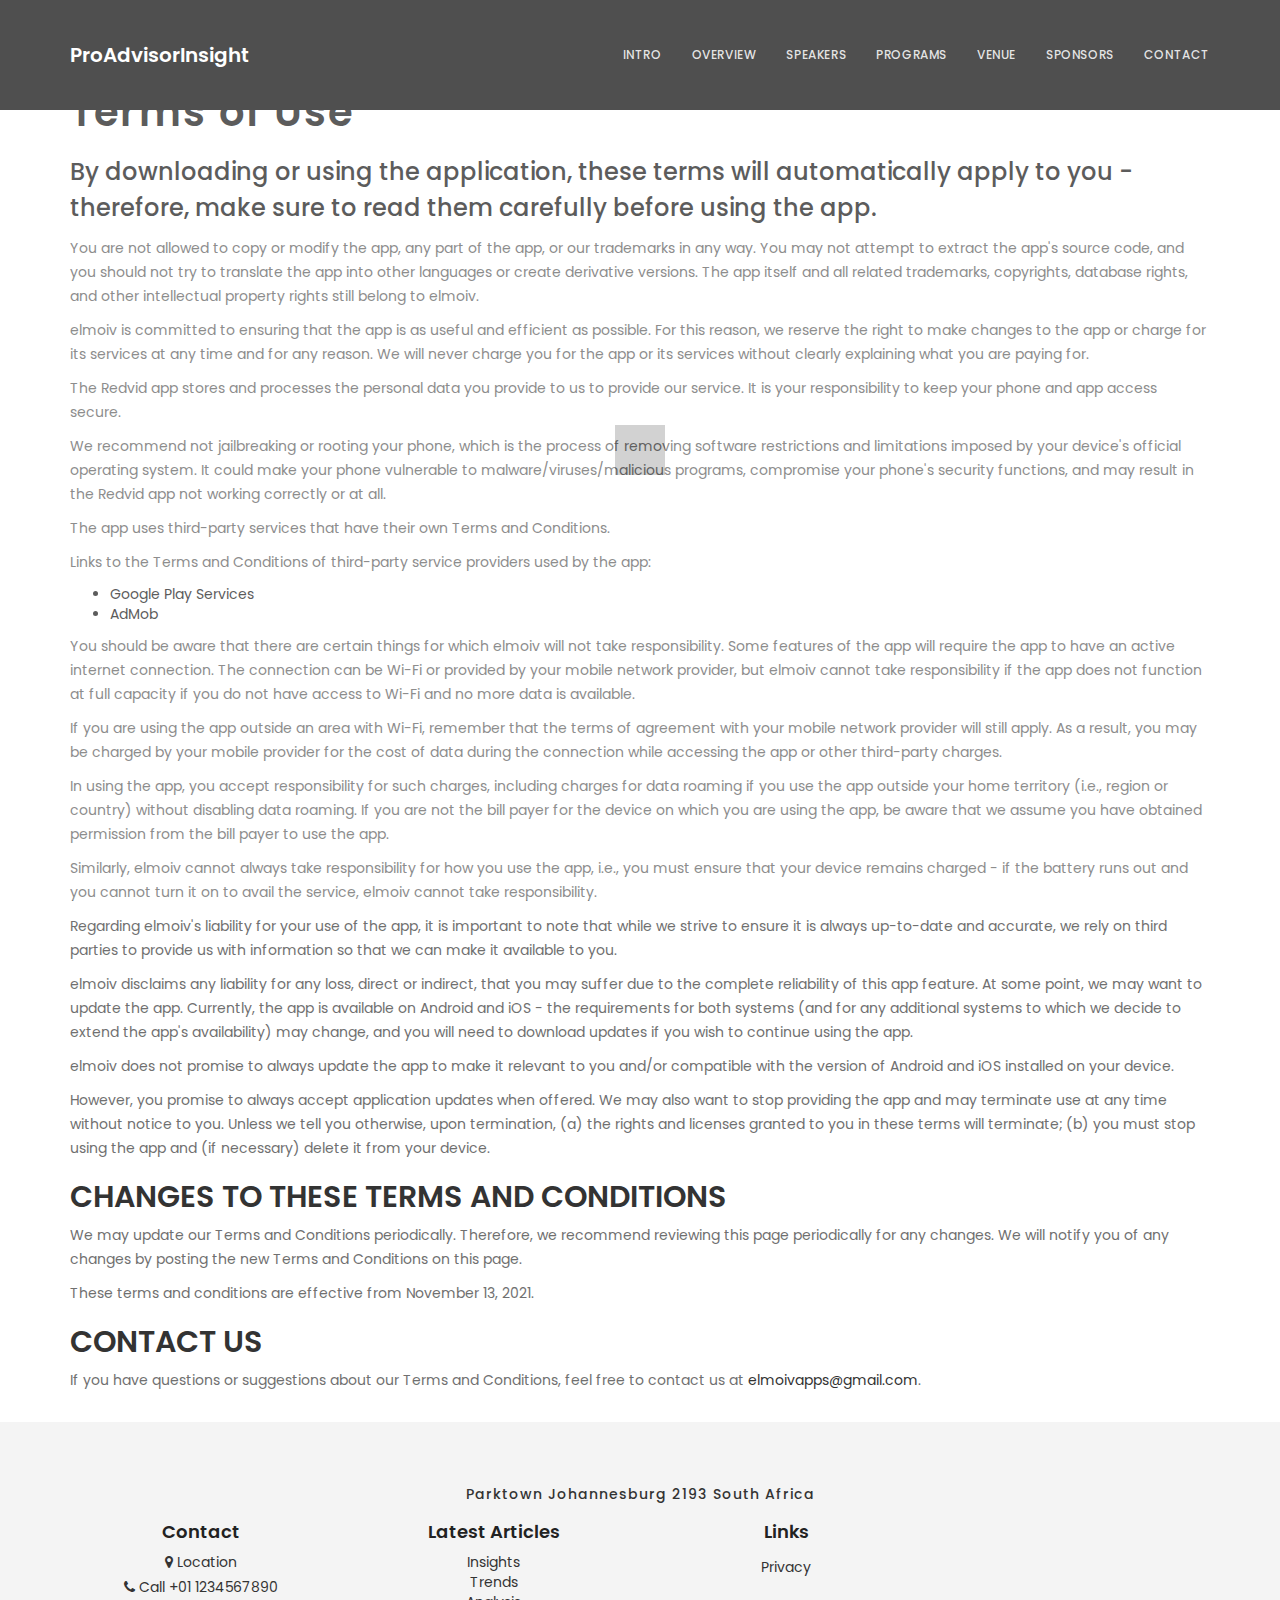
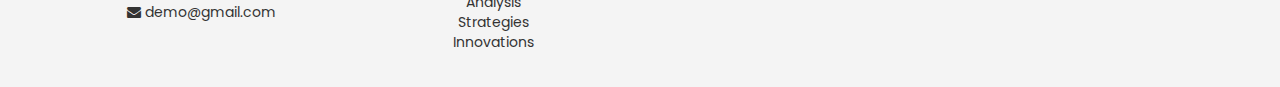
<file: terms-of-use.html>
<!DOCTYPE html>
<html dir="auto" lang="en">
    <head>
        <title>ProAdvisorInsight</title>
        <meta name="description" content="">
        <meta name="author" content="">
        <meta charset="UTF-8">
        <meta http-equiv="X-UA-Compatible" content="IE=Edge">
        <meta name="viewport" content="width=device-width, initial-scale=1, maximum-scale=1">
        <link rel="shortcut icon" href="images/logo.png">
        <link rel="stylesheet" href="css/bootstrap.min.css">
        <link rel="stylesheet" href="css/animate.css">
        <link rel="stylesheet" href="css/font-awesome.min.css">
        <link rel="stylesheet" href="css/owl.theme.css">
        <link rel="stylesheet" href="css/owl.carousel.css">
    
        <!-- Main css -->
        <link rel="stylesheet" href="css/style.css">
    
        <!-- Google Font -->
        <link href='https://fonts.googleapis.com/css?family=Poppins:400,500,600' rel='stylesheet' type='text/css'>
    
    </head>
    <body>
        <!-- =========================
            PRE LOADER       
        ============================== -->
        <div class="preloader">

            <div class="sk-rotating-plane"></div>

        </div>


        <!-- =========================
            NAVIGATION LINKS     
        ============================== -->
        <div style="background: #222;" class="navbar navbar-fixed-top custom-navbar" role="navigation">
            <div class="container">

                <!-- navbar header -->
                <div class="navbar-header">
                    <button class="navbar-toggle" data-toggle="collapse" data-target=".navbar-collapse">
                        <span class="icon icon-bar"></span>
                        <span class="icon icon-bar"></span>
                        <span class="icon icon-bar"></span>
                    </button>
                    <a href="index.html" class="navbar-brand">ProAdvisorInsight</a>
                </div>

                <div class="collapse navbar-collapse">

                    <ul class="nav navbar-nav navbar-right">
                        <li><a href="#intro" class="smoothScroll">Intro</a></li>
                        <li><a href="#overview" class="smoothScroll">Overview</a></li>
                        <li><a href="#speakers" class="smoothScroll">Speakers</a></li>
                        <li><a href="#program" class="smoothScroll">Programs</a></li>
                        <li><a href="#venue" class="smoothScroll">Venue</a></li>
                        <li><a href="#sponsors" class="smoothScroll">Sponsors</a></li>
                        <li><a href="#contact" class="smoothScroll">Contact</a></li>
                    </ul>

                </div>

            </div>
        </div>
        <main>
            <article class="container additional-wrapper">
                <div class="page__content" style="padding: 20px 0px;">
                    <h1 class="page__title">Terms of Use</h1>
                    <h3 id="by-downloading-or-using-the-app-these-terms-will-automatically-apply-to-you--therefore-you-should-make-sure-that-you-read-them-carefully-before-using-the-app">By downloading or using the application, these terms will automatically apply to you - therefore, make sure to read them carefully before using the app.</h3>
                    <p>You are not allowed to copy or modify the app, any part of the app, or our trademarks in any way. You may not attempt to extract the app's source code, and you should not try to translate the app into other languages or create derivative versions. The app itself and all related trademarks, copyrights, database rights, and other intellectual property rights still belong to elmoiv.</p>
                    <p>elmoiv is committed to ensuring that the app is as useful and efficient as possible. For this reason, we reserve the right to make changes to the app or charge for its services at any time and for any reason. We will never charge you for the app or its services without clearly explaining what you are paying for.</p>
                    <p>The Redvid app stores and processes the personal data you provide to us to provide our service. It is your responsibility to keep your phone and app access secure.</p>
                    <p>We recommend not jailbreaking or rooting your phone, which is the process of removing software restrictions and limitations imposed by your device's official operating system. It could make your phone vulnerable to malware/viruses/malicious programs, compromise your phone's security functions, and may result in the Redvid app not working correctly or at all.</p>
                    <p>The app uses third-party services that have their own Terms and Conditions.</p>
                    <p>Links to the Terms and Conditions of third-party service providers used by the app:</p>
                    <ul>
                        <li><a href="https://www.google.com/policies/privacy/">Google Play Services</a></li>
                        <li><a href="https://support.google.com/admob/answer/6128543?hl=en">AdMob</a></li>
                    </ul>
                    <p>You should be aware that there are certain things for which elmoiv will not take responsibility. Some features of the app will require the app to have an active internet connection. The connection can be Wi-Fi or provided by your mobile network provider, but elmoiv cannot take responsibility if the app does not function at full capacity if you do not have access to Wi-Fi and no more data is available.</p>
                    <p>If you are using the app outside an area with Wi-Fi, remember that the terms of agreement with your mobile network provider will still apply. As a result, you may be charged by your mobile provider for the cost of data during the connection while accessing the app or other third-party charges.</p>
                    <p>In using the app, you accept responsibility for such charges, including charges for data roaming if you use the app outside your home territory (i.e., region or country) without disabling data roaming. If you are not the bill payer for the device on which you are using the app, be aware that we assume you have obtained permission from the bill payer to use the app.</p>
                    <p>Similarly, elmoiv cannot always take responsibility for how you use the app, i.e., you must ensure that your device remains charged - if the battery runs out and you cannot turn it on to avail the service, elmoiv cannot take responsibility.</p>
                    <p>Regarding elmoiv's liability for your use of the app, it is important to note that while we strive to ensure it is always up-to-date and accurate, we rely on third parties to provide us with information so that we can make it available to you.</p>
                    <p>elmoiv disclaims any liability for any loss, direct or indirect, that you may suffer due to the complete reliability of this app feature. At some point, we may want to update the app. Currently, the app is available on Android and iOS - the requirements for both systems (and for any additional systems to which we decide to extend the app's availability) may change, and you will need to download updates if you wish to continue using the app.</p>
                    <p>elmoiv does not promise to always update the app to make it relevant to you and/or compatible with the version of Android and iOS installed on your device.</p>
                    <p>However, you promise to always accept application updates when offered. We may also want to stop providing the app and may terminate use at any time without notice to you. Unless we tell you otherwise, upon termination, (a) the rights and licenses granted to you in these terms will terminate; (b) you must stop using the app and (if necessary) delete it from your device.</p>
                    <h2 id="changes-to-these-terms-and-conditions">Changes to These Terms and Conditions</h2>
                    <p>We may update our Terms and Conditions periodically. Therefore, we recommend reviewing this page periodically for any changes. We will notify you of any changes by posting the new Terms and Conditions on this page.</p>
                    <p>These terms and conditions are effective from November 13, 2021.</p>
                    <h2 id="contact-us">Contact Us</h2>
                    <p>If you have questions or suggestions about our Terms and Conditions, feel free to contact us at <a href="mailto:elmoivapps@gmail.com">elmoivapps@gmail.com</a>.</p>
                </div>
            </article>
        </main>

        <!-- =========================
            FOOTER SECTION   
        ============================== -->
        <footer style="background: #f4f4f4;" class="site-footer">
            <div class="container">
                <div class="row">

                    <div class="col-12">
                        <h5 class="text-white">
                            <i class="bi-geo-alt-fill me-2"></i>
                            Parktown
                            Johannesburg
                            2193
                            South Africa
                        </h5>
                    </div>

                    <div class="col-md-6 col-lg-3">
                        <h4 style="color: #222;">
                            Contact
                        </h4>
                        <div class="info_contact">
                            <div>
                                <i class="fa fa-map-marker" aria-hidden="true"></i>
                                <span>
                                    Location
                                </span>
                            </div>
                            <div>
                                <i class="fa fa-phone" aria-hidden="true"></i>
                                <span>
                                    Call +01 1234567890
                                </span>
                            </div>
                            <div>
                                <i class="fa fa-envelope"></i>
                                <span>
                                    <a href="mailto:demo@gmail.com">
                                        demo@gmail.com
                                    </a>
                                </span>
                            </div>
                        </div>
                    </div>
                    
                    <div class="col-md-6 col-lg-3">
                        <div class="content">
                            <div class="footer-widget">
                                <h4 style="color: #222;">
                                    Latest Articles
                                </h4>
                                <div class="fwidget">
                                    <ul style="padding-left: 0;">
                                        <li style="list-style-type: none;"><a href="#0">Insights</a></li>
                                        <li style="list-style-type: none;"><a href="#0">Trends</a></li>
                                        <li style="list-style-type: none;"><a href="#0">Analysis</a></li>
                                        <li style="list-style-type: none;"><a href="#0">Strategies</a></li>
                                        <li style="list-style-type: none;"><a href="#0">Innovations</a></li>
                                    </ul>
                                </div>
                            </div>
                        </div>
                    </div>

                    <div class="col-lg-3 col-md-6 col-12">
                        <div class="links">
                            <h4 style="color: #222;">
                                Links
                            </h4>
                            <span>
                                <a href="privacy-policy.html">Privacy</a>
                            </span>
                        </div>
                    </div>

                    <ul class="social-icon">
                        <li><a href="#" class="fa fa-facebook wow fadeInUp" data-wow-delay="1s"></a></li>
                        <li><a href="#" class="fa fa-twitter wow fadeInUp" data-wow-delay="1.3s"></a></li>
                        <li><a href="#" class="fa fa-dribbble wow fadeInUp" data-wow-delay="1.6s"></a></li>
                        <li><a href="#" class="fa fa-behance wow fadeInUp" data-wow-delay="1.9s"></a></li>
                        <li><a href="#" class="fa fa-google-plus wow fadeInUp" data-wow-delay="2s"></a></li>
                    </ul>

                </div>
            </section>
        </footer>


        <!-- Back top -->
        <a href="#back-top" class="go-top"><i class="fa fa-angle-up"></i></a>


        <!-- =========================
            SCRIPTS   
        ============================== -->
        <script src="js/jquery.js"></script>
        <script src="js/bootstrap.min.js"></script>
        <script src="js/jquery.parallax.js"></script>
        <script src="js/owl.carousel.min.js"></script>
        <script src="js/smoothscroll.js"></script>
        <script src="js/wow.min.js"></script>
        <script src="js/custom.js"></script>
        <script src="js/contact-form.js"></script>
  </body>
</html>
</file>
<file: css/style.css>
body {
		background: #ffffff;
        font-family: 'Poppins', sans-serif;
        font-style: normal;
		font-weight: 400;
        overflow-x: hidden;
}


/*---------------------------------------
    Typorgraphy              
-----------------------------------------*/
h1,h2,h3,h4,h5,h6 {
  font-weight: 600;
}

h3,h5 {
  font-weight: 500;
}

h1 {
    font-size: 40px;
    letter-spacing: 2px;
}

h2 {
  font-size: 30px;
  text-transform: uppercase;
}

h3 {
  line-height: 36px;
}

h5 {
    letter-spacing: 1px;
    padding-top: 10px;
}

p {
    color: #707070;
    font-size: 14px;
    line-height: 24px;
}

a {
  text-decoration: none !important;
  outline: none;
}


/*---------------------------------------
    General               
-----------------------------------------*/
.section-title {
  margin-bottom: 32px;
}

#overview,
#register {
  padding-top: 14rem;
  padding-bottom: 14rem;
}

#detail, #video,
#speakers, 
#program,
#sponsors, 
#contact, footer {
    padding-top: 10rem;
    padding-bottom: 10rem;
}

#detail,
#speakers, #sponsors,
footer {
  text-align: center;
}

#overview h3,
#detail h3, #video h3,
#register h3,
#venue h3,
#contact h3 {
    padding-bottom: 12px;
}

#intro .btn,
#contact .btn {
    background: transparent;
    border: 2px solid #ffffff;
    border-radius: 0px;
    color: #ffffff;
    font-weight: 600;
    letter-spacing: 1px;
    font-size: 12px;
    padding: 14px 42px;
    margin-top: 42px;
    margin-right: 12px;
    -webkit-transition: all 0.4s ease-in-out;
    transition: all 0.4s ease-in-out;
}

#intro .btn-danger,
#contact .btn-danger {
    background: #f2545f;
    border-color: transparent;
}

#contact .btn {
  border-radius: 100px;
}

#intro .btn-danger:hover {
  background: transparent;
  border-color: #ffffff;
  color: #ffffff;
}

#contact .btn-danger:hover {
  background: #222;
}

#intro .btn-default:hover {
    background: #ffffff;
    color: #333333;
    border-color: transparent;
}

.parallax-section {
  background-attachment: fixed !important;
  background-size: cover !important;
}



/*---------------------------------------
    Preloader section              
-----------------------------------------*/
.preloader {
  position: fixed;
  top: 0;
  left: 0;
  width: 100%;
  height: 100%;
  z-index: 99999;
  display: flex;
  flex-flow: row nowrap;
  justify-content: center;
  align-items: center;
  background: none repeat scroll 0 0 #ffffff;
}

.sk-rotating-plane {
  width: 50px;
  height: 50px;
  background-color: #222;
  -webkit-animation: sk-rotatePlane 1.2s infinite ease-in-out;
          animation: sk-rotatePlane 1.2s infinite ease-in-out; }

@-webkit-keyframes sk-rotatePlane {
  0% {
    -webkit-transform: perspective(120px) rotateX(0deg) rotateY(0deg);
            transform: perspective(120px) rotateX(0deg) rotateY(0deg); }
  50% {
    -webkit-transform: perspective(120px) rotateX(-180.1deg) rotateY(0deg);
            transform: perspective(120px) rotateX(-180.1deg) rotateY(0deg); }
  100% {
    -webkit-transform: perspective(120px) rotateX(-180deg) rotateY(-179.9deg);
            transform: perspective(120px) rotateX(-180deg) rotateY(-179.9deg); } }

@keyframes sk-rotatePlane {
  0% {
    -webkit-transform: perspective(120px) rotateX(0deg) rotateY(0deg);
            transform: perspective(120px) rotateX(0deg) rotateY(0deg); }
  50% {
    -webkit-transform: perspective(120px) rotateX(-180.1deg) rotateY(0deg);
            transform: perspective(120px) rotateX(-180.1deg) rotateY(0deg); }
  100% {
    -webkit-transform: perspective(120px) rotateX(-180deg) rotateY(-179.9deg);
            transform: perspective(120px) rotateX(-180deg) rotateY(-179.9deg); } }



/*---------------------------------------
    Navigation Links section              
-----------------------------------------*/
.custom-navbar {
    margin-bottom: 0;
    background-color: #101010;
}

.custom-navbar .navbar-brand {
    color: #ffffff;
    font-weight: 600;
    font-size: 2rem;
    line-height: 40px;
}

.custom-navbar .nav li a {
    color: #ddd;
    font-size: 12px;
    font-weight: 500;
    letter-spacing: 0.6px;
    text-transform: uppercase;
    line-height: 40px;
    transition: all 0.4s ease-in-out;
}

.custom-navbar .nav li a:hover {
    background: transparent;
    color: #66ccff;
}

.custom-navbar .navbar-nav > li > a:hover,
.custom-navbar .navbar-nav > li > a:focus {
  background-color: transparent;
}

.custom-navbar .nav li.active > a {
    background-color: transparent;
    color: #66ccff;
}

.custom-navbar .navbar-toggle {
    border: none;
    padding-top: 10px;
}

.custom-navbar .navbar-toggle {
    background-color: transparent;
}

.custom-navbar .navbar-toggle .icon-bar {
    background: #ffffff;
    border-color: transparent;
}

@media(min-width:992px) {
    .custom-navbar {
        padding: 20px 0;
        border-bottom: 0;
        background: 0 0; 
    }
    .custom-navbar.top-nav-collapse {
        background: #101010;
        padding: 0;
    }

}



/*---------------------------------------
    Intro section              
-----------------------------------------*/
#intro {
    background: url('../images/intro-bg.jpg') 50% 0 repeat-y fixed;
    -webkit-background-size: cover;
    background-size: cover;
    background-position: center center;
    color: #ffffff;
    display: -webkit-box;
    display: -webkit-flex;
     display: -ms-flexbox;
    display: flex;
    -webkit-box-align: center;
     -webkit-align-items: center;
      -ms-flex-align: center;
          align-items: center;
    height: 100vh;
    text-align: center;
}

#intro h3 {
  letter-spacing: 2px;
}



/*---------------------------------------
   Overview  section              
-----------------------------------------*/
#overview img {
  position: relative;
  padding-bottom: 32px;
}



/*---------------------------------------
    Detail section              
-----------------------------------------*/
#detail {
    background: #222;
    color: #ffffff;
}

#detail .fa {
  color: #f2545f;
  font-size: 48px;
}



/*---------------------------------------
    Video section              
-----------------------------------------*/
#video iframe {
  border: none;
}



/*---------------------------------------
   Speakers section              
-----------------------------------------*/
#speakers {
    background: #f9f9f9;
}

#speakers h3 {
    font-size: 18px;
    margin-bottom: 0px;
}

#speakers h6 {
  color: #666;
  margin-top: 4px;
}

#speakers img {
  width: 100%;
  max-width: 100%;
  height: auto;
}

#speakers .col-md-3 {
    display: block;
    width: 100%;
    padding-top: 30px;
    padding-bottom: 20px;
    margin-bottom: 22px;
}

#speakers .speakers-wrapper {
    background: #ffffff;
    padding-bottom: 22px;
}



/*---------------------------------------
   Program section              
-----------------------------------------*/
#program h4 {
    color: #808080;
    font-size: 12px;
}

#program h3 {
  margin-top: 16px;
}

#program .program-divider {
    border: 1px solid #f9f9f9;
    margin-top: 32px;
    margin-bottom: 42px;
}

#program span {
    padding-right: 12px;
}

#program img {
  border-radius: 50%;
}

.nav-tabs {
  margin-bottom: 20px;
}
.nav-tabs > li {
  float: left;
  margin-bottom: -1px;
}
.nav-tabs > li > a {
  color: #000000;
  font-weight: 600;
  margin-right: 2px;
  line-height: 1.42857143;
  border: none;
  border-radius: 0px;
}
.nav-tabs > li > a:hover {
  background-color: transparent;
}
.nav-tabs > li.active > a,
.nav-tabs > li.active > a:hover,
.nav-tabs > li.active > a:focus {
  color: #f2545f;
  cursor: default;
  background-color: transparent;
  border: 1px solid transparent;
  border-bottom-color: #999;
}
.tab-content {
  padding-top: 20px;
}



/*---------------------------------------
    Regsiter section              
-----------------------------------------*/
#register {
    background: url('../images/register-bg.jpg') 50% 0 repeat-y fixed;
    -webkit-background-size: cover;
    background-size: cover;
    background-position: center center;
    color: #ffffff;
}

#register .form-control {
  background: transparent;
  border: 2px solid #ffffff;
  border-radius: 0px;
  color: #ffffff;
  margin-bottom: 16px;
}

#register input {
  height: 45px;
}

#register input[type="submit"] {
  background: #f2545f;
  border-radius: 100px;
  border: none;
  color: #ffffff;
  letter-spacing: 2px;
  height: 50px;
  margin-top: 12px;
  transition: all 0.4s ease-in-out;
}

#register input[type="submit"]:hover {
  background: #ffffff;
  color: #222;
}



/*---------------------------------------
   Faq section              
-----------------------------------------*/
#faq {
  background: #f9f9f9;
  padding-top: 8rem;
  padding-bottom: 8rem;
}

#faq .panel-group {
  margin-top: 32px;
}

#faq .panel-group .panel {
  margin-bottom: 8px;
}

#faq .panel-default {
  border: none;
}

#faq .panel-default>.panel-heading {
  background: #f0f0f0;
  color: #505050;
}

#faq .panel-heading {
  border: none;
  padding-top: 8px;
  padding-bottom: 6px;
}

#faq .panel-default>.panel-heading+.panel-collapse>.panel-body {
  border-top: none;
  padding-top: 22px;
  padding-left: 32px;
  padding-bottom: 22px;
}

#faq .panel-heading .panel-title a[data-toggle="collapse"] {
  font-size: 18px;
  font-weight: 500;
  position: relative;
  display: block;
  width: 100%;
  height: 100%;
  padding: 10px 15px;
}

#faq .panel-heading .panel-title a[data-toggle="collapse"]::after {
  content: "-";
  display: block;
  position: absolute;
  line-height: 1;
  right: 1em;
  top: 50%;
  transform: translateY(-50%);
}

#faq .panel-heading .panel-title a[data-toggle="collapse"].collapsed::after {
  content: "+";
}



/*---------------------------------------
   Venue section              
-----------------------------------------*/
#venue {
    background: url('../images/venue-bg.jpg') 50% 0 repeat-y fixed;
    background-size: cover;
    background-position: center center;
    padding-top: 7rem;
    padding-bottom: 7rem;
}

#venue p {
  padding-top: 12px;
  padding-bottom: 18px;
}



/*---------------------------------------
   Sponsors section              
-----------------------------------------*/
#sponsors img {
  margin-top: 18px;
}



/*---------------------------------------
   Contact section              
-----------------------------------------*/
#contact {
    background: url('../images/contact-bg.jpg') 50% 0 repeat-y fixed;
    background-size: cover;
    background-position: center center;
}

#contact .contact_des {
  padding-top: 3rem;
  padding-right: 2rem;
}

#contact .contact_detail {
  background: #ffffff;
  padding: 5rem 5rem 12rem 5rem;
}

#contact .form-control {
  background: transparent;
  border: none;
  border-bottom: 1px solid #f0f0f0;
  border-radius: 0px;
  box-shadow: none;
  margin-bottom: 16px;
  transition: all 0.4s ease-in-out;
}

#contact .form-control:focus {
  border-bottom-color: #999;
}

#contact input {
  height: 45px;
}

#contact input[type="submit"] {
  background: #222;
  border-radius: 100px;
  border: none;
  color: #ffffff;
  letter-spacing: 2px;
  height: 50px;
  margin-top: 12px;
  transition: all 0.4s ease-in-out;
}

#contact input[type="submit"]:hover {
  background: #f2545f;
}



/*---------------------------------------
   Footer section              
-----------------------------------------*/
.site-footer {
    padding-top: 4.5rem;
    padding-bottom: 2.5rem;
}

.site-footer .custom-link {
    color: rgba(255, 255, 255, 0.65);
    font-size: var(--p-font-size);
}

.site-footer .custom-link:hover,
.site-footer .social-icon-link:hover {
    color: var(--white-color);
}

.copyright-text {
    color: rgba(255, 255, 255, 0.45);
    font-size: var(--copyright-text-font-size);
}
.site-footer li a {
    color: #333;
}
.site-footer p a {
    color: #333;
}
.info_contact {
    display: flex;
    flex-direction: column;
    row-gap: 5px;
}
.info_contact span, a {
    color: #333;
}
.info_contact a:hover {
    color: #f2545f;
}
.fwidget {
    display: flex;
    flex-direction: column;
    row-gap: 5px
}

.fwidget a:hover {
    color: #f2545f;
}

.site-footer .links {
    display: flex;
    flex-direction: column;
    row-gap: 5px;
}
.site-footer .links a:hover {
    color: #f2545f;
}
 
/* Back top */
.go-top {
  background-color: #222;
  bottom: 2em;
  right: 2em;
  color: #ffffff;
  font-size: 32px;
  display: none;
  position: fixed;
  text-decoration: none;
  width: 60px;
  height: 60px;
  line-height: 60px;
  text-align: center;
  transition: all 0.4s ease-in-out;
}

.go-top:hover {
    background: #f2545f;
    color: #ffffff;
}


/*---------------------------------------
   Social icon             
-----------------------------------------*/
.social-icon {
    position: relative;
    padding: 0;
    margin: 0;
}

.social-icon li {
    display: inline-block;
    list-style: none;
}

.social-icon li a {
    color: #666;
    border-radius: 100px;
    font-size: 16px;
    text-decoration: none;
    transition: all 0.4s ease-in-out;
    width: 50px;
    height: 50px;
    line-height: 50px;
    text-align: center;
    vertical-align: middle;
}

.social-icon li a:hover {
    background: #f2545f;
    color: #ffffff;
}

.additional-wrapper {
    margin-top: 100px;
    @media screen {
        margin-top: 50px;
    }
}

/*---------------------------------------
   Responsive styles            
-----------------------------------------*/
@media (max-width: 980px) {

  p {font-size: 13px;}

  .custom-navbar .navbar-brand {
    font-size: 2rem;
  }

  .custom-navbar .nav li a {
    font-size: 11px;
	line-height: 20px;
  }

  #intro { height: 65vh; }

  #video iframe {
    margin-top: 42px;
  }

  #contact .contact_detail {
  background: #ffffff;
  padding: 10rem 3rem 10rem 5rem;
}

}

@media (max-width: 992px) {

  .custom-navbar .navbar-brand {
    line-height: 20px;
  }

  #overview img,
  #detail .col-md-4,
  #register form {
    padding-top: 32px;
  }

  .nav-tabs > li > a {
    font-size: 13px;
  }

  #program img {
    padding-bottom: 32px;
  }

  #sponsors img {
    padding-top: 22px;
  }

  #contact .contact_detail {
    margin-top: 82px;
  }

}

@media (max-width: 760px) {

  #intro {
    height: 100vh;
  }

}
</file>
